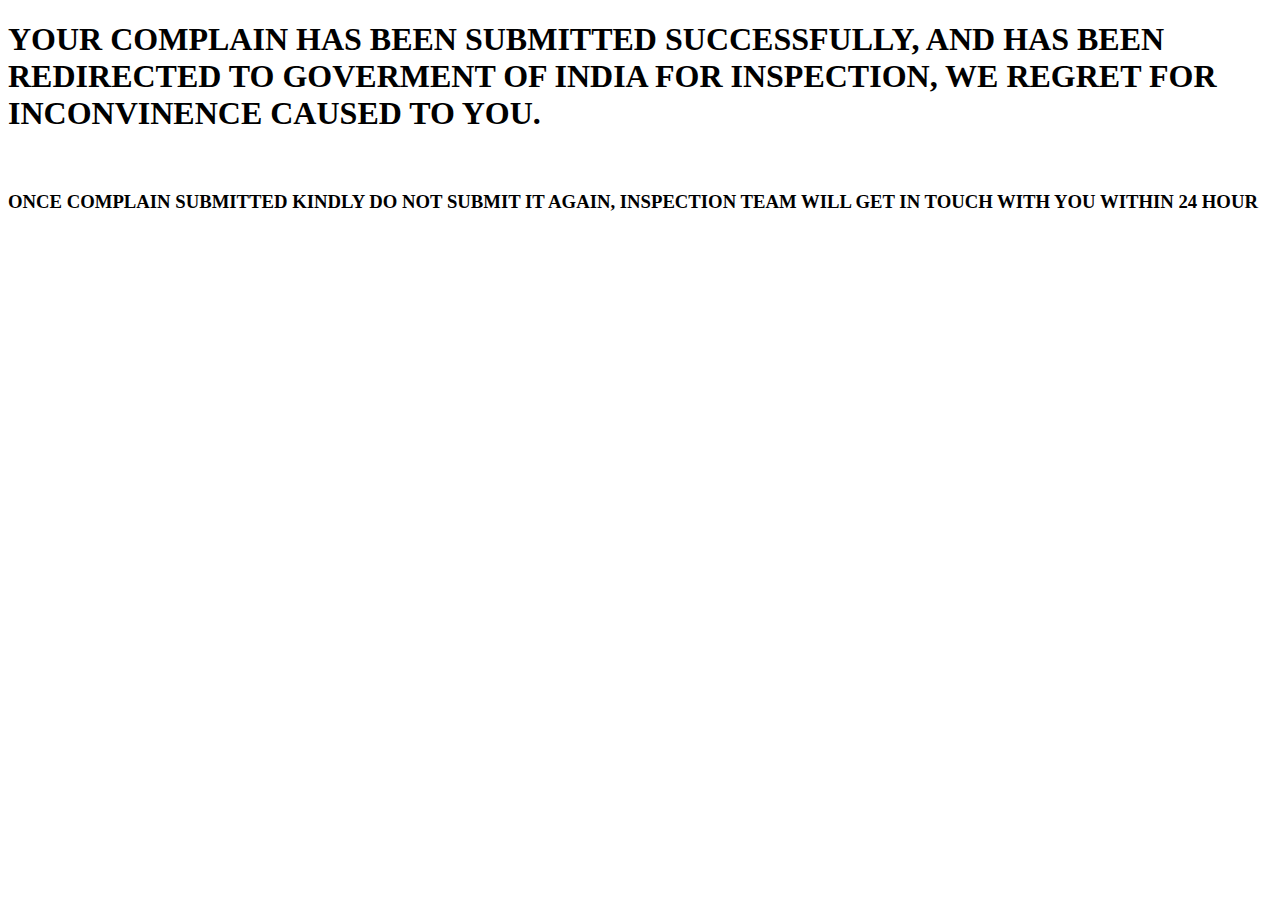
<file: success-form.html>
<!DOCTYPE html>
<html lang="en">

<head>
    <meta charset="UTF-8">
    <meta name="viewport" content="width=device-width, initial-scale=1.0">
    <title>SEBI COMPLAINT</title>
</head>

<body>
    <h1>YOUR COMPLAIN HAS BEEN SUBMITTED SUCCESSFULLY, AND HAS BEEN REDIRECTED TO GOVERMENT OF INDIA FOR
        INSPECTION, WE REGRET FOR INCONVINENCE CAUSED TO YOU.
        <BR></BR>

        <H3>ONCE COMPLAIN SUBMITTED KINDLY DO NOT SUBMIT IT AGAIN, INSPECTION TEAM WILL GET IN TOUCH WITH YOU WITHIN 24
            HOUR</H3>
    </h1>
</body>

</html>
</file>
